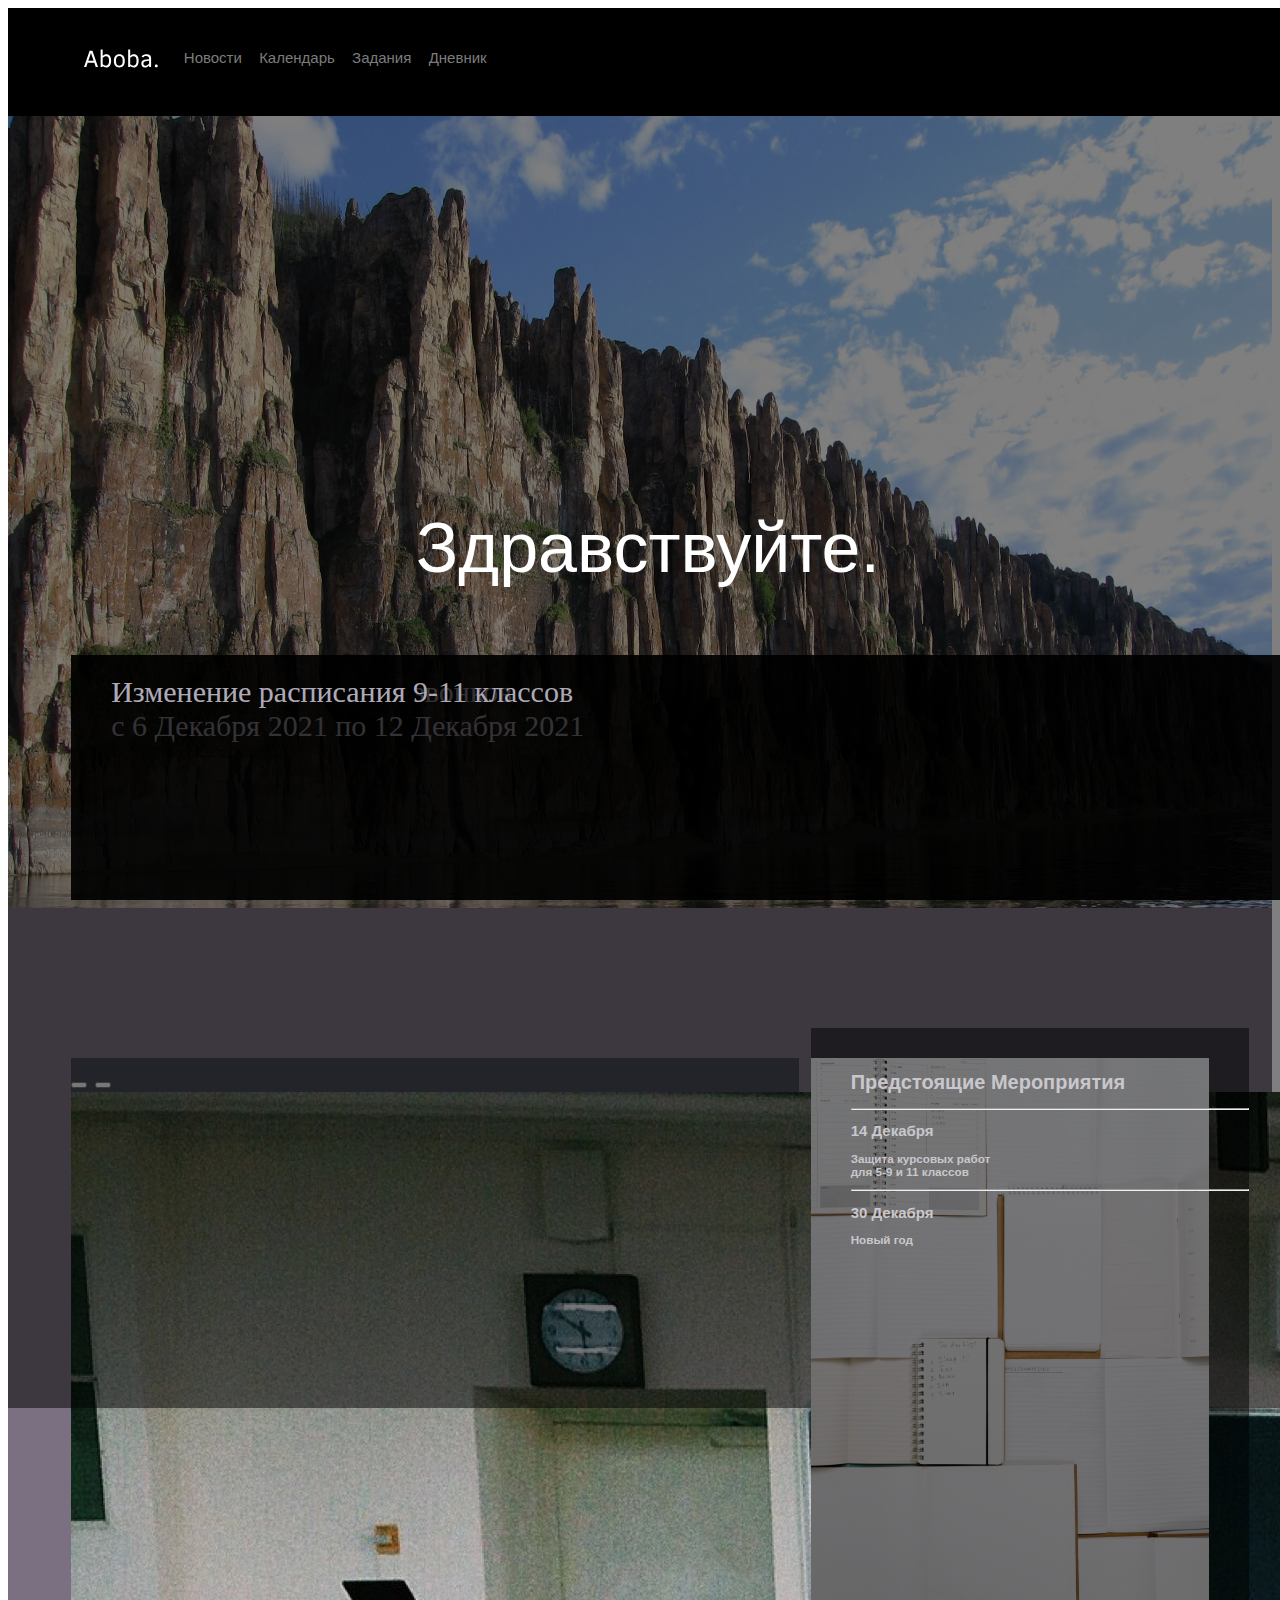
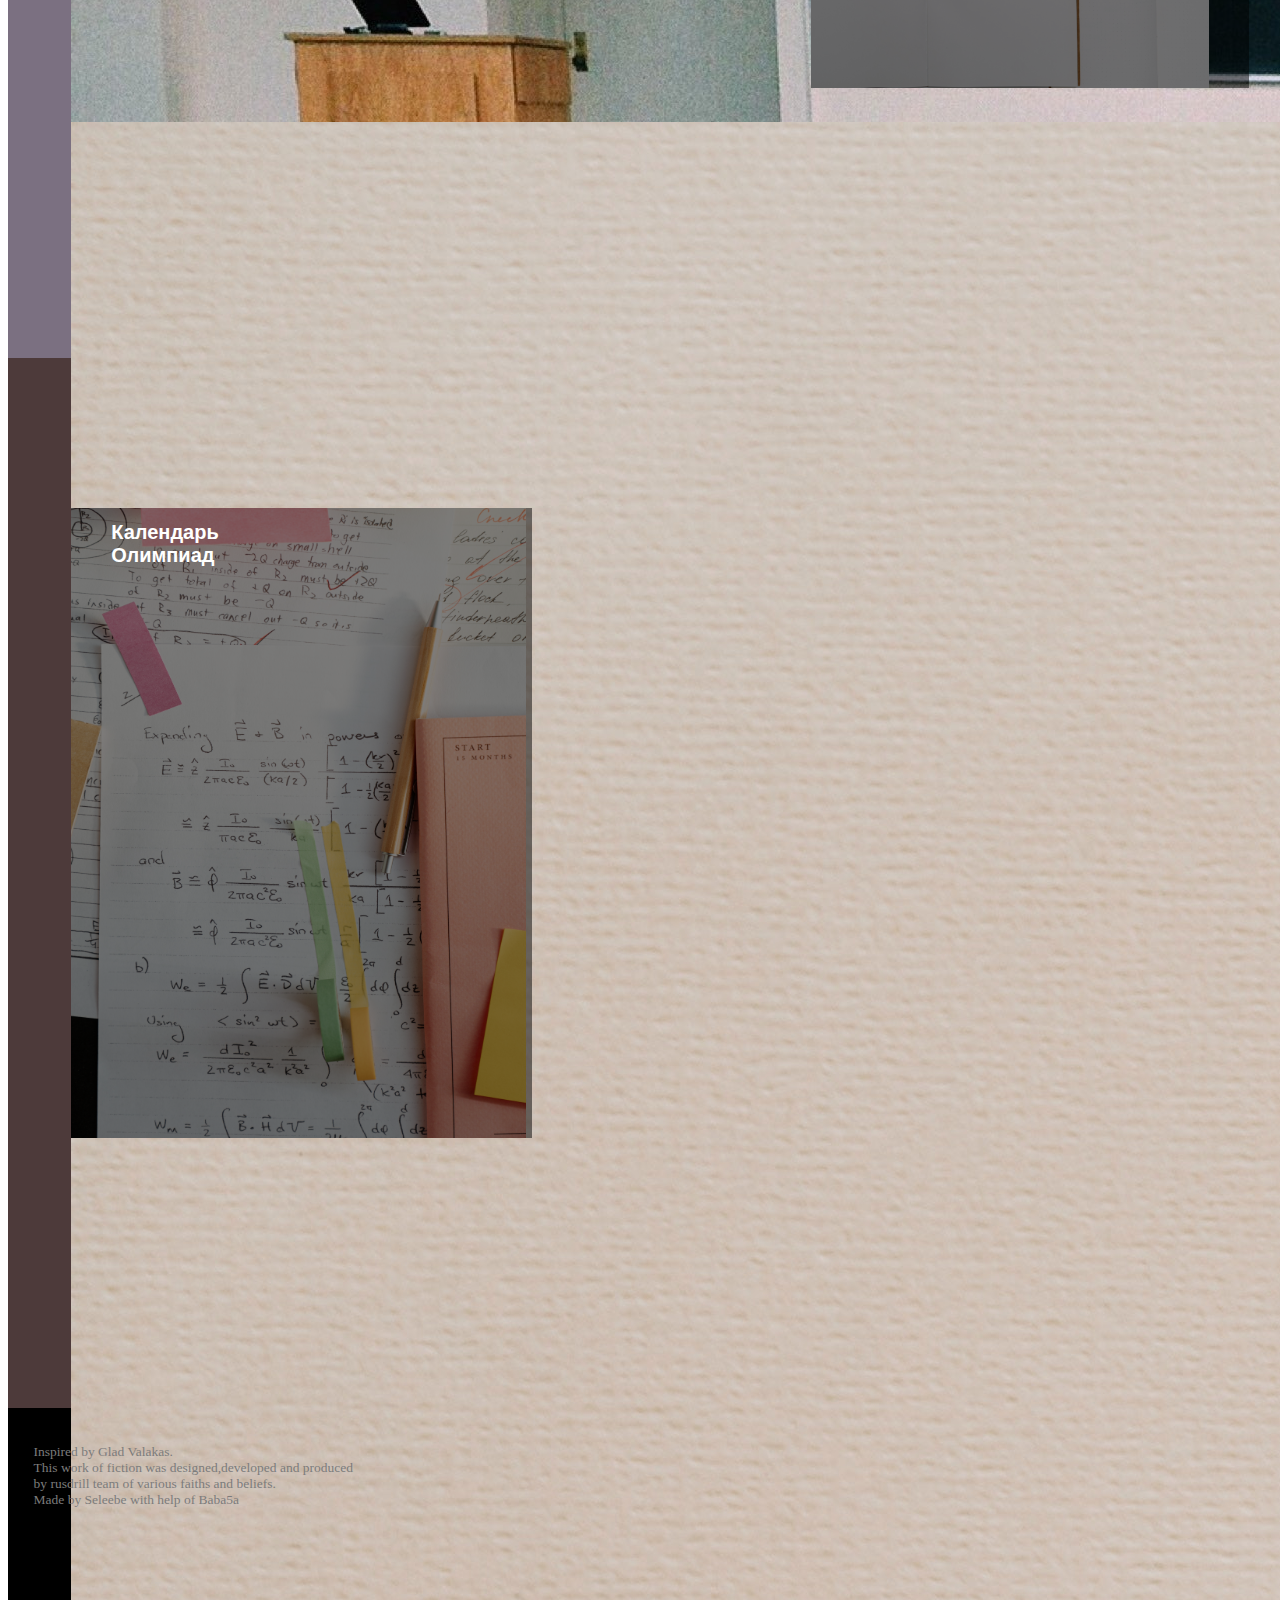
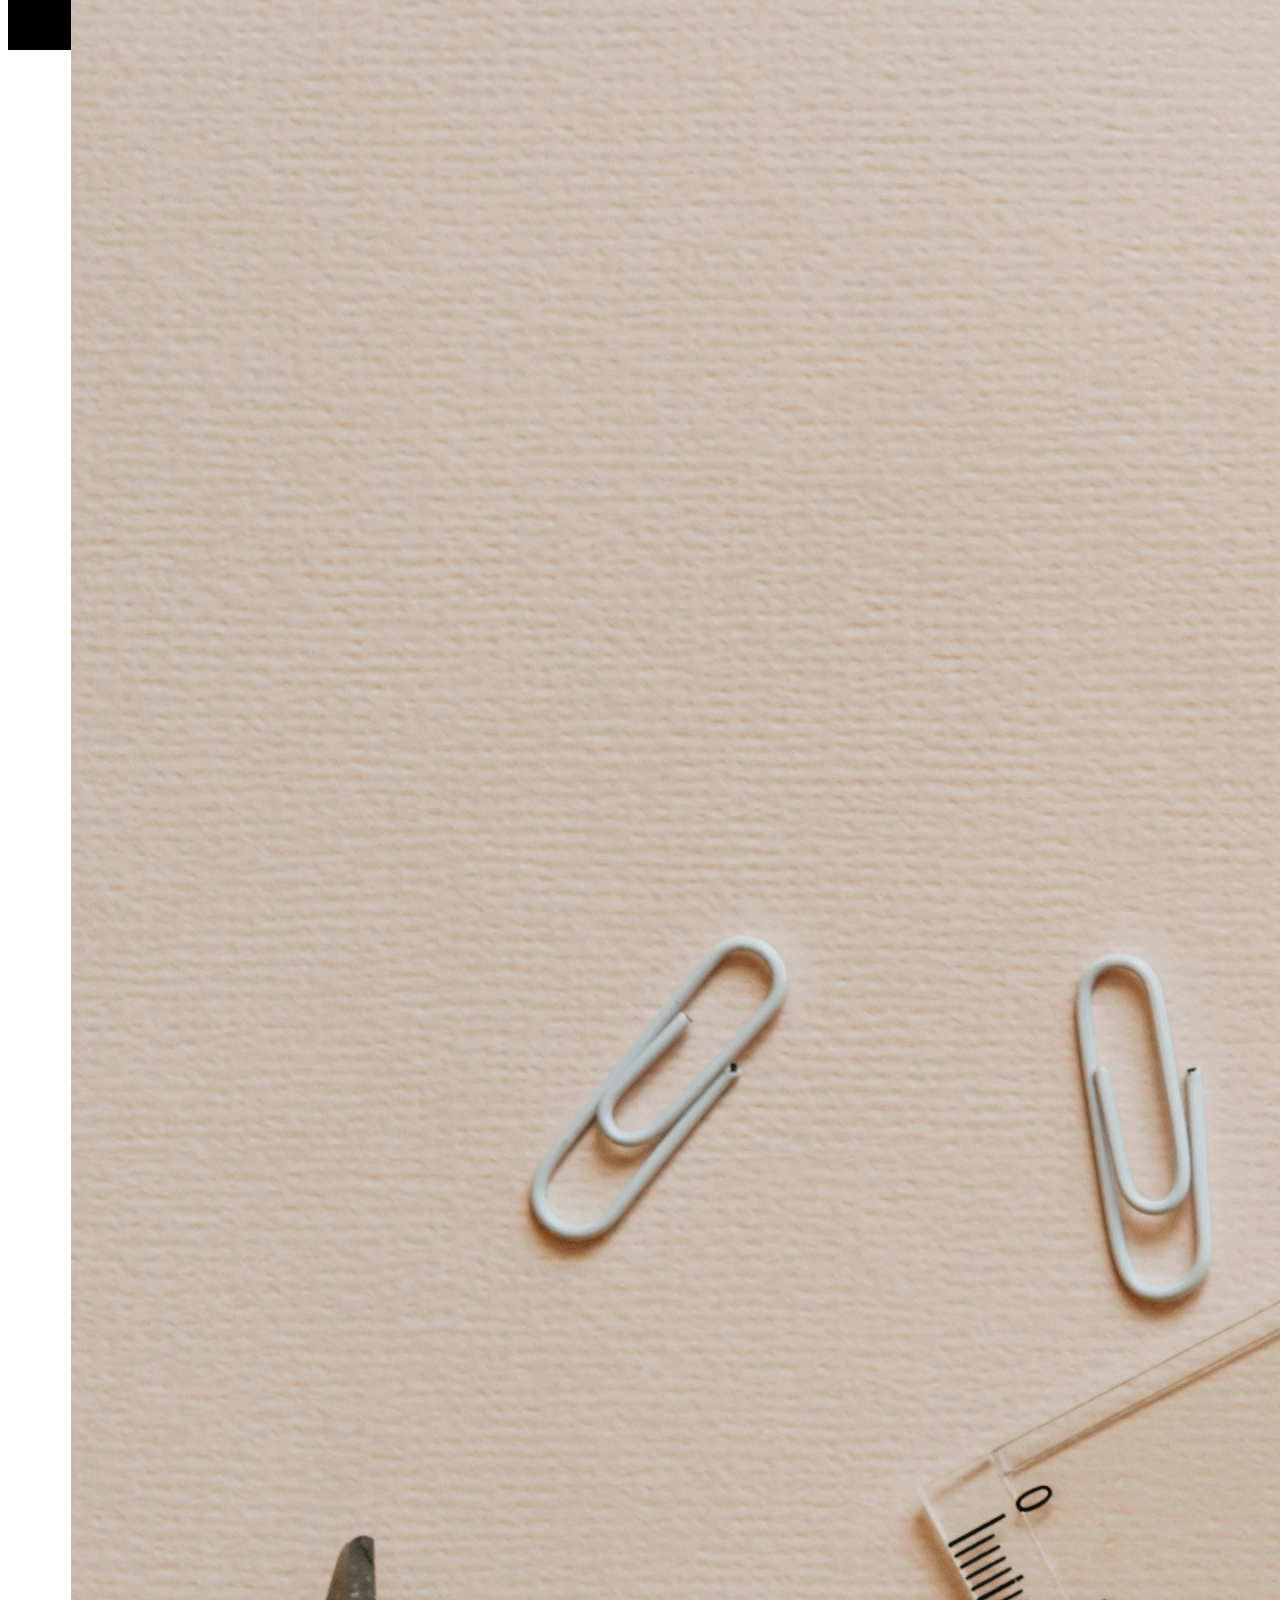
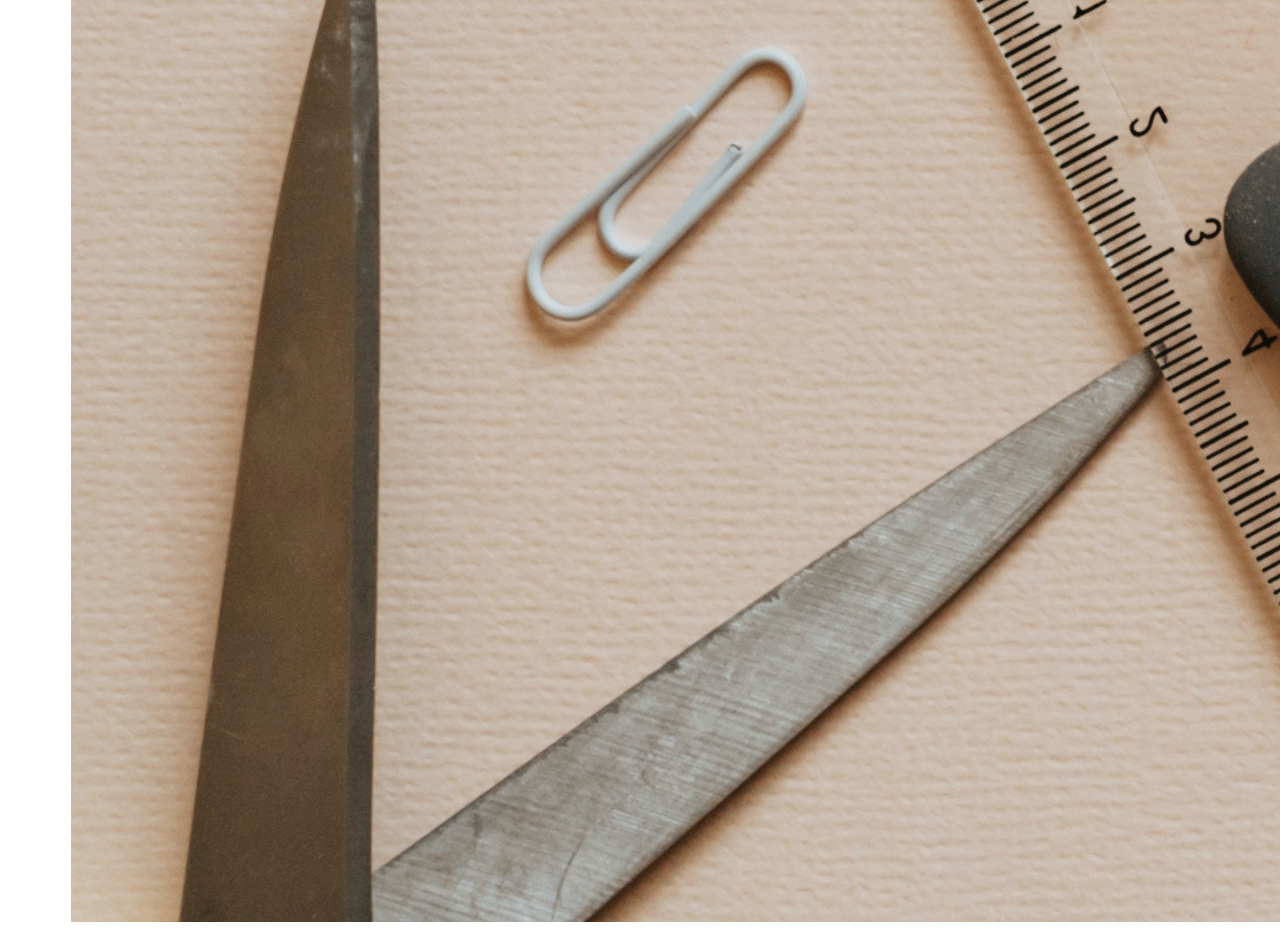
<file: index.html>
<!DOCTYPE html>
<html>
<link href="https://cdn.jsdelivr.net/npm/bootstrap@5.1.3/dist/css/bootstrap.min.css" rel="stylesheet" integrity="sha384-1BmE4kWBq78iYhFldvKuhfTAU6auU8tT94WrHftjDbrCEXSU1oBoqyl2QvZ6jIW3" crossorigin="anonymous">
<script src="https://cdn.jsdelivr.net/npm/bootstrap@5.1.3/dist/js/bootstrap.bundle.min.js" integrity="sha384-ka7Sk0Gln4gmtz2MlQnikT1wXgYsOg+OMhuP+IlRH9sENBO0LRn5q+8nbTov4+1p" crossorigin="anonymous"></script>
<script src="scroll.js"></script>
<head>
    <meta charset="utf-8">
    <title>Aboba.</title>
    <link rel="stylesheet" href="seleebus.css">
</head>
<body>
    <div id="wrapper">
        <div id="header">
            <nav id="shapka">
                <div class="yea">
                    <button class=knopki1>
                        <a href="#zdarova"> <img src="Aboba..svg" style="width:11vh ; height: 11vh;">
                    </a>
                    </button>
                </div>
                <button class="knopki">
                    <a href="#haha" class="ss">Новости</a></button>
                <button class="knopki"><a href="#ahah2" class="ss">Календарь</a></button>
                <button class="knopki"><a href="zad.html" class="ss">Задания</a></button>
                <button class="knopki"><a href="dnevnik.html" class="ss">Дневник</a></button>
            </nav>
        </div>
        <div id="content">
            <div id="zdarova">
                <img src="Lena.jpg" style=" height: 100vh; width:100%;float: left ; position: relative;">
                <div class="kul">
                    <div class="k">
                        Здравствуйте.
                    </div>
                </div>
            </div>
            <div id="haha">
                <div class="block">
                    <div class="blockl1">
                        <div id="carouselExampleIndicators" class="carousel slide" data-bs-ride="carousel">
                            <div class="carousel-indicators">
                            <button type="button" data-bs-target="#carouselExampleIndicators" data-bs-slide-to="0" class="active" aria-current="true" aria-label="Slide 1"></button>
                            <button type="button" data-bs-target="#carouselExampleIndicators" data-bs-slide-to="1" aria-label="Slide 2"></button>
                            </div>
                            <div class="carousel-inner">
                            <div class="carousel-item active">
                                <img src="pexels-pixabay-207691.jpg" class="d-block w-100" alt="...">
                                <div class="bo">Изменение расписания звонков<br>
                                    с 6 Декабря 2021 по 12 Декабря 2021
                                </div>
                            </div>
                            <div class="carousel-item">
                                <img src="pexels-olia-danilevich-5088017.jpg" class="d-block w-100" alt="...">
                                <div class="bo">Изменение расписания 9-11 классов</div>
                            </div>
                            </div>
                            <button class="carousel-control-prev" type="button" data-bs-target="#carouselExampleIndicators" data-bs-slide="prev">
                            <span class="carousel-control-prev-icon" aria-hidden="true"></span>
                            <span class="visually-hidden">Previous</span>
                            </button>
                            <button class="carousel-control-next" type="button" data-bs-target="#carouselExampleIndicators" data-bs-slide="next">
                            <span class="carousel-control-next-icon" aria-hidden="true"></span>
                            <span class="visually-hidden">Next</span>
                            </button>
                        </div>
                    </div>
                    <div class="block2">
                        <img src="pexels-cottonbro-5191390.jpg" style="width:100%; height:100%;">
                        <div class="расписание">
                            <h1>Предстоящие Мероприятия</h1>
                            <hr>
                            <h2>14 Декабря</h2>
                            <h3>Защита курсовых работ<br>
                            для 5-9 и 11 классов</h3>
                            <hr>
                            <h2>30 Декабря</h2>
                            <h3>Новый год</h3>
                        </div>
                    </div>
                </div>
            </div>
            <div id="ahah2">
                <div class="olim">
                    <div>
                        <img src="1.jpg" style="width:40%;height:70vh;float:left ;position: relative;" alt="...">
                        <div class="bol">
                            <div class="nadpis"><h1>Календарь <br>Олимпиад</h1></div>
                        </div>
                    </div> <iframe  style="float:right ;width:59%;height:70vh"src="https://calendar.google.com/calendar/embed?src=p87a9hegfrkurrd7jlik0mhv2c%40group.calendar.google.com&ctz=Asia%2FYakutsk" style="border: 0" width="800" height="600" frameborder="0" scrolling="no"></iframe>

                </div>
            </div>
        </div>
        <div id="footer">
                Inspired by Glad Valakas. 
                <br> This work of fiction was designed,developed and produced<br>by rusdrill team of various faiths and beliefs. 
                <br>Made by Seleebe with help of Baba5a
        </div>
    </div>
</body>
</html>
</file>
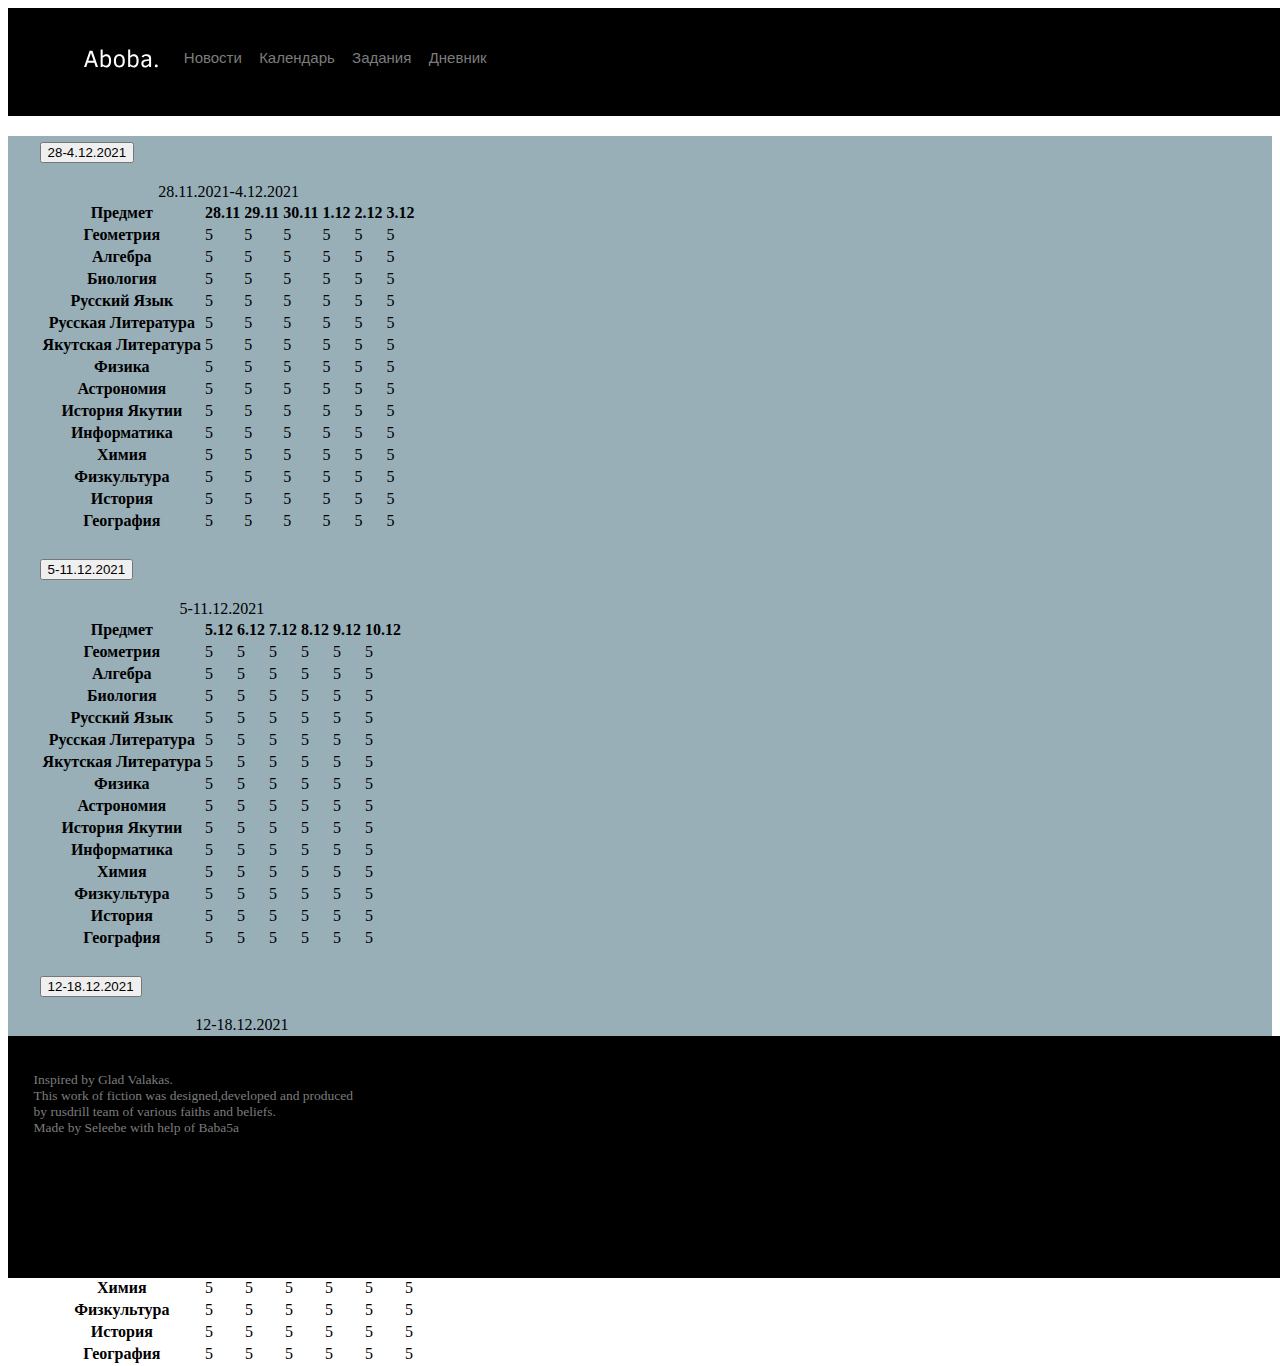
<file: dnevnik.html>
<!DOCTYPE html>
<html>
    <head>
        <meta charset="utf-8">
    <meta name="viewport" content="width=device-width, initial-scale=1">

    <link href="https://cdn.jsdelivr.net/npm/bootstrap@5.1.3/dist/css/bootstrap.min.css" rel="stylesheet" integrity="sha384-1BmE4kWBq78iYhFldvKuhfTAU6auU8tT94WrHftjDbrCEXSU1oBoqyl2QvZ6jIW3" crossorigin="anonymous">
    <link rel="stylesheet" href="dne.css">
    <script src="https://cdn.jsdelivr.net/npm/bootstrap@5.1.3/dist/js/bootstrap.bundle.min.js" integrity="sha384-ka7Sk0Gln4gmtz2MlQnikT1wXgYsOg+OMhuP+IlRH9sENBO0LRn5q+8nbTov4+1p" crossorigin="anonymous"></script>
    <title>Дневник
    </title>
    </head>
    <body>
        <div class="wrapper">
                <div id="header">
                    <nav id="shapka">
                        <div class="yea">
                            <button class=knopki1>
                                <a href="index.html#zdarova"> <img src="Aboba..svg" style="width:11vh ; height: 11vh;">
                            </a>
                            </button>
                        </div>
                        <button class="knopki">
                            <a href="index.html#haha" class="ss">Новости</a></button>
                        <button class="knopki"><a href="index.html#ahah2" class="ss">Календарь</a></button>
                        <button class="knopki"><a href="zad.html" class="ss">Задания</a></button>
                        <button class="knopki"><a href="dnevnik.html" class="ss">Дневник</a></button>
                    </nav>
                </div>
                <div class="content">
                    <div class="probel"></div>
                    <div class="ab">
                        <div class="tablo">
                            <div class="accordion" id="accordionExample">
                                <div class="accordion-item">
                                  <h2 class="accordion-header" id="headingOne">
                                    <button class="accordion-button" type="button" data-bs-toggle="collapse" data-bs-target="#collapseOne" aria-expanded="true" aria-controls="collapseOne">
                                      28-4.12.2021
                                    </button>
                                  </h2>
                                  <div id="collapseOne" class="accordion-collapse collapse show" aria-labelledby="headingOne" data-bs-parent="#accordionExample">
                                    <div class="accordion-body">
                                        <table class="table caption-top">
                                            <caption>28.11.2021-4.12.2021</caption>
                                            <thead>
                                              <tr>
                                                <th scope="col">Предмет</th>
                                                <th scope="col">28.11</th>
                                                <th scope="col">29.11</th>
                                                <th scope="col">30.11</th>
                                                <th scope="col">1.12</th>
                                                <th scope="col">2.12</th>
                                                <th scope="col">3.12</th>
                                              </tr>
                                            </thead>
                                            <tbody>
                                              <tr>
                                                <th scope="row">Геометрия</th>
                                                <td>5</td>
                                                <td>5</td>
                                                <td>5</td>
                                                <td>5</td>
                                                <td>5</td>
                                                <td>5</td>
                                              </tr>
                                              <tr>
                                                <th scope="row">Алгебра</th>
                                                <td>5</td>
                                                <td>5</td>
                                                <td>5</td>
                                                <td>5</td>
                                                <td>5</td>
                                                <td>5</td>
                                              </tr>
                                              <tr>
                                                <th scope="row">Биология</th>
                                                <td>5</td>
                                                <td>5</td>
                                                <td>5</td>
                                                <td>5</td>
                                                <td>5</td>
                                                <td>5</td>
                                              </tr>
                                              <tr>
                                                <th scope="row">Русский Язык</th>
                                                <td>5</td>
                                                <td>5</td>
                                                <td>5</td>
                                                <td>5</td>
                                                <td>5</td>
                                                <td>5</td>
                                              </tr>
                                              <tr>
                                                <th scope="row">Русская Литература</th>
                                                <td>5</td>
                                                <td>5</td>
                                                <td>5</td>
                                                <td>5</td>
                                                <td>5</td>
                                                <td>5</td>
                                              </tr>
                                              <tr>
                                                <th scope="row">Якутская Литература</th>
                                                <td>5</td>
                                                <td>5</td>
                                                <td>5</td>
                                                <td>5</td>
                                                <td>5</td>
                                                <td>5</td>
                                              </tr>
                                              <tr>
                                                <th scope="row">Физика</th>
                                                <td>5</td>
                                                <td>5</td>
                                                <td>5</td>
                                                <td>5</td>
                                                <td>5</td>
                                                <td>5</td>
                                              </tr>
                                              <tr>
                                                <th scope="row">Астрономия</th>
                                                <td>5</td>
                                                <td>5</td>
                                                <td>5</td>
                                                <td>5</td>
                                                <td>5</td>
                                                <td>5</td>
                                              </tr>
                                              <tr>
                                                <th scope="row">История Якутии</th>
                                                <td>5</td>
                                                <td>5</td>
                                                <td>5</td>
                                                <td>5</td>
                                                <td>5</td>
                                                <td>5</td>
                                              </tr>
                                              <tr>
                                                <th scope="row">Информатика</th>
                                                <td>5</td>
                                                <td>5</td>
                                                <td>5</td>
                                                <td>5</td>
                                                <td>5</td>
                                                <td>5</td>
                                              </tr>
                                              <tr>
                                                <th scope="row">Химия</th>
                                                <td>5</td>
                                                <td>5</td>
                                                <td>5</td>
                                                <td>5</td>
                                                <td>5</td>
                                                <td>5</td>
                                              </tr>
                                              <tr>
                                                <th scope="row">Физкультура</th>
                                                <td>5</td>
                                                <td>5</td>
                                                <td>5</td>
                                                <td>5</td>
                                                <td>5</td>
                                                <td>5</td>
                                              </tr>
                                              <tr>
                                                <th scope="row">История</th>
                                                <td>5</td>
                                                <td>5</td>
                                                <td>5</td>
                                                <td>5</td>
                                                <td>5</td>
                                                <td>5</td>
                                              </tr>
                                              <tr>
                                                <th scope="row">География</th>
                                                <td>5</td>
                                                <td>5</td>
                                                <td>5</td>
                                                <td>5</td>
                                                <td>5</td>
                                                <td>5</td>
                                              </tr>
                                            </tbody>
                                          </table>
                                      
                                    </div>
                                  </div>
                                </div>
                                <div class="accordion-item">
                                  <h2 class="accordion-header" id="headingTwo">
                                    <button class="accordion-button collapsed" type="button" data-bs-toggle="collapse" data-bs-target="#collapseTwo" aria-expanded="false" aria-controls="collapseTwo">
                                      5-11.12.2021
                                    </button>
                                  </h2>
                                  <div id="collapseTwo" class="accordion-collapse collapse" aria-labelledby="headingTwo" data-bs-parent="#accordionExample">
                                    <div class="accordion-body">
                                        <table class="table caption-top">
                                            <caption>5-11.12.2021</caption>
                                            <thead>
                                              <tr>
                                                <th scope="col">Предмет</th>
                                                <th scope="col">5.12</th>
                                                <th scope="col">6.12</th>
                                                <th scope="col">7.12</th>
                                                <th scope="col">8.12</th>
                                                <th scope="col">9.12</th>
                                                <th scope="col">10.12</th>
                                              </tr>
                                            </thead>
                                            <tbody>
                                              <tr>
                                                <th scope="row">Геометрия</th>
                                                <td>5</td>
                                                <td>5</td>
                                                <td>5</td>
                                                <td>5</td>
                                                <td>5</td>
                                                <td>5</td>
                                              </tr>
                                              <tr>
                                                <th scope="row">Алгебра</th>
                                                <td>5</td>
                                                <td>5</td>
                                                <td>5</td>
                                                <td>5</td>
                                                <td>5</td>
                                                <td>5</td>
                                              </tr>
                                              <tr>
                                                <th scope="row">Биология</th>
                                                <td>5</td>
                                                <td>5</td>
                                                <td>5</td>
                                                <td>5</td>
                                                <td>5</td>
                                                <td>5</td>
                                              </tr>
                                              <tr>
                                                <th scope="row">Русский Язык</th>
                                                <td>5</td>
                                                <td>5</td>
                                                <td>5</td>
                                                <td>5</td>
                                                <td>5</td>
                                                <td>5</td>
                                              </tr>
                                              <tr>
                                                <th scope="row">Русская Литература</th>
                                                <td>5</td>
                                                <td>5</td>
                                                <td>5</td>
                                                <td>5</td>
                                                <td>5</td>
                                                <td>5</td>
                                              </tr>
                                              <tr>
                                                <th scope="row">Якутская Литература</th>
                                                <td>5</td>
                                                <td>5</td>
                                                <td>5</td>
                                                <td>5</td>
                                                <td>5</td>
                                                <td>5</td>
                                              </tr>
                                              <tr>
                                                <th scope="row">Физика</th>
                                                <td>5</td>
                                                <td>5</td>
                                                <td>5</td>
                                                <td>5</td>
                                                <td>5</td>
                                                <td>5</td>
                                              </tr>
                                              <tr>
                                                <th scope="row">Астрономия</th>
                                                <td>5</td>
                                                <td>5</td>
                                                <td>5</td>
                                                <td>5</td>
                                                <td>5</td>
                                                <td>5</td>
                                              </tr>
                                              <tr>
                                                <th scope="row">История Якутии</th>
                                                <td>5</td>
                                                <td>5</td>
                                                <td>5</td>
                                                <td>5</td>
                                                <td>5</td>
                                                <td>5</td>
                                              </tr>
                                              <tr>
                                                <th scope="row">Информатика</th>
                                                <td>5</td>
                                                <td>5</td>
                                                <td>5</td>
                                                <td>5</td>
                                                <td>5</td>
                                                <td>5</td>
                                              </tr>
                                              <tr>
                                                <th scope="row">Химия</th>
                                                <td>5</td>
                                                <td>5</td>
                                                <td>5</td>
                                                <td>5</td>
                                                <td>5</td>
                                                <td>5</td>
                                              </tr>
                                              <tr>
                                                <th scope="row">Физкультура</th>
                                                <td>5</td>
                                                <td>5</td>
                                                <td>5</td>
                                                <td>5</td>
                                                <td>5</td>
                                                <td>5</td>
                                              </tr>
                                              <tr>
                                                <th scope="row">История</th>
                                                <td>5</td>
                                                <td>5</td>
                                                <td>5</td>
                                                <td>5</td>
                                                <td>5</td>
                                                <td>5</td>
                                              </tr>
                                              <tr>
                                                <th scope="row">География</th>
                                                <td>5</td>
                                                <td>5</td>
                                                <td>5</td>
                                                <td>5</td>
                                                <td>5</td>
                                                <td>5</td>
                                              </tr>
                                            </tbody>
                                          </table>
                                      
                                    </div>
                                  </div>
                                </div>
                                <div class="accordion-item">
                                  <h2 class="accordion-header" id="headingThree">
                                    <button class="accordion-button collapsed" type="button" data-bs-toggle="collapse" data-bs-target="#collapseThree" aria-expanded="false" aria-controls="collapseThree">
                                      12-18.12.2021
                                    </button>
                                  </h2>
                                  <div id="collapseThree" class="accordion-collapse collapse" aria-labelledby="headingThree" data-bs-parent="#accordionExample">
                                        <div class="accordion-body">
                                            <table class="table caption-top">
                                            <caption>12-18.12.2021</caption>
                                            <thead>
                                              <tr>
                                                <th scope="col">Предмет</th>
                                                <th scope="col">12.12</th>
                                                <th scope="col">13.12</th>
                                                <th scope="col">14.12</th>
                                                <th scope="col">15.12</th>
                                                <th scope="col">16.12</th>
                                                <th scope="col">17.12</th>
                                              </tr>
                                            </thead>
                                            <tbody>
                                              <tr>
                                                <th scope="row">Геометрия</th>
                                                <td>5</td>
                                                <td>5</td>
                                                <td>5</td>
                                                <td>5</td>
                                                <td>5</td>
                                                <td>5</td>
                                              </tr>
                                              <tr>
                                                <th scope="row">Алгебра</th>
                                                <td>5</td>
                                                <td>5</td>
                                                <td>5</td>
                                                <td>5</td>
                                                <td>5</td>
                                                <td>5</td>
                                              </tr>
                                              <tr>
                                                <th scope="row">Биология</th>
                                                <td>5</td>
                                                <td>5</td>
                                                <td>5</td>
                                                <td>5</td>
                                                <td>5</td>
                                                <td>5</td>
                                              </tr>
                                              <tr>
                                                <th scope="row">Русский Язык</th>
                                                <td>5</td>
                                                <td>5</td>
                                                <td>5</td>
                                                <td>5</td>
                                                <td>5</td>
                                                <td>5</td>
                                              </tr>
                                              <tr>
                                                <th scope="row">Русская Литература</th>
                                                <td>5</td>
                                                <td>5</td>
                                                <td>5</td>
                                                <td>5</td>
                                                <td>5</td>
                                                <td>5</td>
                                              </tr>
                                              <tr>
                                                <th scope="row">Якутская Литература</th>
                                                <td>5</td>
                                                <td>5</td>
                                                <td>5</td>
                                                <td>5</td>
                                                <td>5</td>
                                                <td>5</td>
                                              </tr>
                                              <tr>
                                                <th scope="row">Физика</th>
                                                <td>5</td>
                                                <td>5</td>
                                                <td>5</td>
                                                <td>5</td>
                                                <td>5</td>
                                                <td>5</td>
                                              </tr>
                                              <tr>
                                                <th scope="row">Астрономия</th>
                                                <td>5</td>
                                                <td>5</td>
                                                <td>5</td>
                                                <td>5</td>
                                                <td>5</td>
                                                <td>5</td>
                                              </tr>
                                              <tr>
                                                <th scope="row">История Якутии</th>
                                                <td>5</td>
                                                <td>5</td>
                                                <td>5</td>
                                                <td>5</td>
                                                <td>5</td>
                                                <td>5</td>
                                              </tr>
                                              <tr>
                                                <th scope="row">Информатика</th>
                                                <td>5</td>
                                                <td>5</td>
                                                <td>5</td>
                                                <td>5</td>
                                                <td>5</td>
                                                <td>5</td>
                                              </tr>
                                              <tr>
                                                <th scope="row">Химия</th>
                                                <td>5</td>
                                                <td>5</td>
                                                <td>5</td>
                                                <td>5</td>
                                                <td>5</td>
                                                <td>5</td>
                                              </tr>
                                              <tr>
                                                <th scope="row">Физкультура</th>
                                                <td>5</td>
                                                <td>5</td>
                                                <td>5</td>
                                                <td>5</td>
                                                <td>5</td>
                                                <td>5</td>
                                              </tr>
                                              <tr>
                                                <th scope="row">История</th>
                                                <td>5</td>
                                                <td>5</td>
                                                <td>5</td>
                                                <td>5</td>
                                                <td>5</td>
                                                <td>5</td>
                                              </tr>
                                              <tr>
                                                <th scope="row">География</th>
                                                <td>5</td>
                                                <td>5</td>
                                                <td>5</td>
                                                <td>5</td>
                                                <td>5</td>
                                                <td>5</td>
                                              </tr>
                                            </tbody>
                                          </table>
                                        </div>
                                    </div>
                                </div>
                            </div>
                        </div>
                    </div>
                    <div id="footer">
                        Inspired by Glad Valakas. 
                        <br> This work of fiction was designed,developed and produced<br>by rusdrill team of various faiths and beliefs. 
                        <br>Made by Seleebe with help of Baba5a
                    </div>
                </div>
            </div>

    </body>
</html>
</file>
<file: seleebus.css>
#header{
    background-color: rgb(0, 0, 0);
    height: 12vh;
    width: 100%;
    position: fixed;
    z-index: 5;
}
#shapka{
    width:100%;
    padding-left:5%;
    font-family: sans-serif;
}
#content{
    width:100%;
}
.block{
    height:100vh;
    width:90%;
    margin-left:5%;
}
.blockl1{
    width:64%;
    height:70vh;
    background-color: rgb(70, 70, 85);
    float:left;
    color:rgb(173, 169, 182);
    font-size:30px;
    padding-bottom: 20px;
}
.block2{
    position:relative;
    width:35%;
    height:70vh;
    background-color: rgb(37, 36, 48);
    float:right;
    color:rgb(201, 199, 204);
    font-size:10px;
    font-family:sans-serif;
}
.zag1{
    padding:10px;
    text-align: center;
}
.aboba{
    margin-top: 10px;
    margin-left:10px;
}
.block2 .расписание{
    padding-top:30px;
    position:absolute;
    background: rgba(0,0,0,0.5);
    bottom:0;
    height:100%;
    text-align: left;
    z-index: 4;
    padding-left:40px;
    width:100%;
}
.carousel-item active{
    height:70vh;
}
.carousel-item{
    height:70vh;
}
#carouselExmapleIndicators{
    height:70vh;
}
.bo{
    padding-top:20px;
    position:absolute;
    background: rgba(0,0,0,0.7);
    bottom:0;
    height:25%;
    text-align: left;
    z-index: 4;
    padding-left:40px;
    width:100%;
}
.olim{
    margin-left:5%;
    width:90%;
}
.bol{
    position:absolute;
    z-index:4;
    float:left;
    width:36%;
    height:70vh;
    background: rgba(0,0,0,0.5);
}
.nadpis{
    margin-bottom:40vh;
    margin-left:40px;
    font-family: sans-serif;
    font-size:10px;
    color: rgb(255, 255, 255);
}
.yea{
    float:left;
}
#haha{
    background-color:rgb(123, 112, 129);
    height:100vh;
    width: 100%;
    padding-top:150px;
}
#ahah2{
    background-color: rgb(77, 58, 58);
    height:100vh;
    width:100%;
    padding-top:150px;
}
#footer{
    height:20vh;
    width:100%;
    background-color:rgb(0, 0, 0);
    font-size: 1.5vh;
    padding:2vw;
    color:rgb(124,124,124);
    padding-top: 4vh
}
.kul{
    background-color: rgba(0,0,0, 0.5);
    position:absolute;
    width:100%;
    height:100vh;
    float: left;
    font-size: 70px;
    font-family: sans-serif;
    padding-top:500px;
    text-align: center;
    color:white;
}
#zdarova{
    height:100vh;
}
.knopki{
    position: relative;
    border:none; 
    padding:0; 
    margin:0;
    color: rgb(124, 124, 124);
    background-color:transparent; 
    padding-top: 4.5vh;
    margin-left: 1vw;
    font-size: 15px;
}
.ss{
    text-decoration: none;
    color: rgb(124, 124, 124);
    text-align: center;
}
.ss:hover{
    color: rgb(255, 255, 255);
    opacity: 0.8;
    text-align: center;
}
.knopki1{
    position: relative;
    border:none; 
    padding:0; 
    margin:0;
    color: rgb(124, 124, 124);
    background-color:transparent; 
}
</file>
<file: dne.css>
#header{
    background-color: rgb(0, 0, 0);
    height: 12vh;
    width: 100%;
    position: fixed;
    z-index: 5;
}
#shapka{
    width:100%;
    padding-left:5%;
    font-family: sans-serif;
}
#content{
    width:100%;
}
#footer{
    height:20vh;
    width:100%;
    background-color:rgb(0, 0, 0);
    font-size: 1.5vh;
    padding:2vw;
    color:rgb(124,124,124);
    padding-top: 4vh
}
.knopki{
    position: relative;
    border:none; 
    padding:0; 
    margin:0;
    color: rgb(124, 124, 124);
    background-color:transparent; 
    padding-top: 4.5vh;
    margin-left: 1vw;
    font-size: 15px;
}
.ss{
    text-decoration: none;
    color: rgb(124, 124, 124);
    text-align: center;
}
.ss:hover{
    color: rgb(255, 255, 255);
    opacity: 0.8;
    text-align: center;
}
.knopki1{
    position: relative;
    border:none; 
    padding:0; 
    margin:0;
    color: rgb(124, 124, 124);
    background-color:transparent; 
}
.ab{
    width:100%;
    background-color: rgb(152, 175, 184);
}
.tablo{
    width:95%;
    margin-left: 2.5%;
    height: 100vh;
}
.yea{
    float:left;
}
.probel{
    height:12vh;
}
</file>
